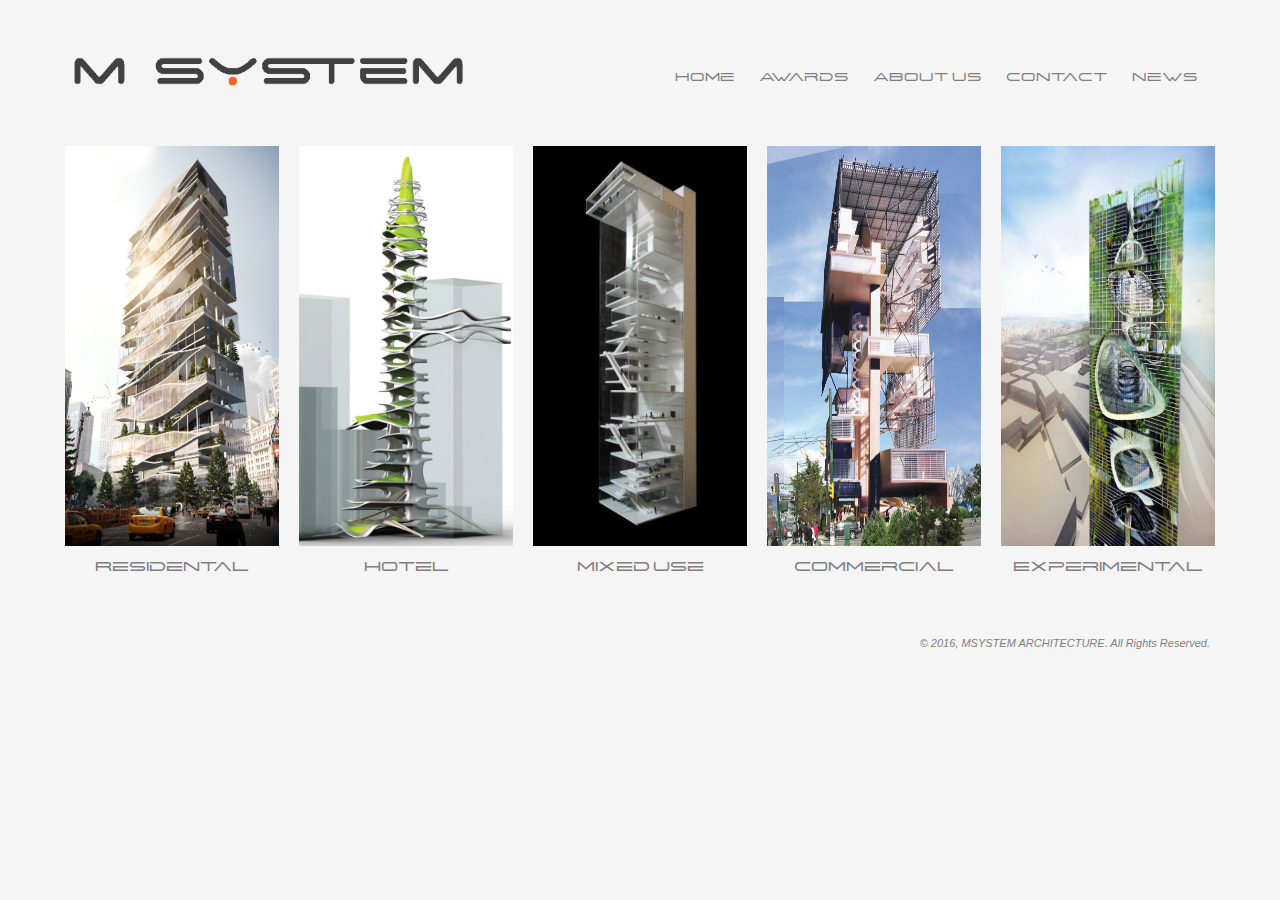
<file: index.html>
<!DOCTYPE html>
<html>
	<head>
		<title>mSystem demo 1</title>
		<meta name="viewport" content="width=device-width, initial-scale=1">
		<link rel="stylesheet" href="https://maxcdn.bootstrapcdn.com/bootstrap/3.3.7/css/bootstrap.min.css" integrity="sha384-BVYiiSIFeK1dGmJRAkycuHAHRg32OmUcww7on3RYdg4Va+PmSTsz/K68vbdEjh4u" crossorigin="anonymous">
		<link rel="stylesheet" type="text/css" href="./css/style.css">		
	</head>
	<body>
		<div class="container" style="padding-top:50px;">
			<div class="row" style="padding-bottom:40px;">
				<div class="col-sm-12">
					<img src="./images/logo.png" class="" style="float:left; width:400px; height:auto;">
					<ul class="topnav" id="myTopnav" style="float:right;">
						<li><a href="#home">Home</a></li>
						<li><a href="./awards.html">Awards</a></li>
						<li><a href="./about.html">About us</a></li>
						<li><a href="./contact.html">Contact</a></li>
						<li><a href="./news.html">News</a></li>
						<li class="icon">
							<a href="javascript:void(0);" onclick="myFunction()">&#9776;</a>
						</li>
					</ul>
				</div>
			</div>
			<div class="row">
				<a href="./projects.html">
				<div class="col-lg-15 col-md-4 col-sm-6 same_height">
					<img src="./images/1.jpg" class="img-responsive featured-img-height hover-bigger">
					<div class="text-projects-type text-center"> Residental </div>
				</div>
				</a>
				<div class="col-lg-15 col-md-4 col-sm-6 same_height">
					<img src="./images/2.jpg" class="img-responsive featured-img-height hover-bigger">
					<div class="text-projects-type text-center"> Hotel </div>
				</div>
				<div class="col-lg-15 col-md-4 col-sm-6 same_height">
					<img src="./images/3.jpg" class="img-responsive featured-img-height hover-bigger">
					<div class="text-projects-type text-center"> Mixed use </div>
				</div>
				<div class="col-lg-15 col-md-4 col-sm-6 same_height">
					<img src="./images/4.jpg" class="img-responsive featured-img-height hover-bigger">
					<div class="text-projects-type text-center"> Commercial </div>
				</div>
				<div class="col-lg-15 col-md-4 col-sm-6 same_height">
					<img src="./images/5.jpg" class="img-responsive featured-img-height hover-bigger">
					<div class="text-projects-type text-center"> Experimental </div>
				</div>
			</div>
			<div class="row footer">
				<div class="col-xs-12">
					<div>© 2016, MSYSTEM ARCHITECTURE. All Rights Reserved.</div>
				</div>
			</div>
		</div>
		<script src="./js/menu.js" type="text/javascript"></script>
	</body>
</html>
</file>
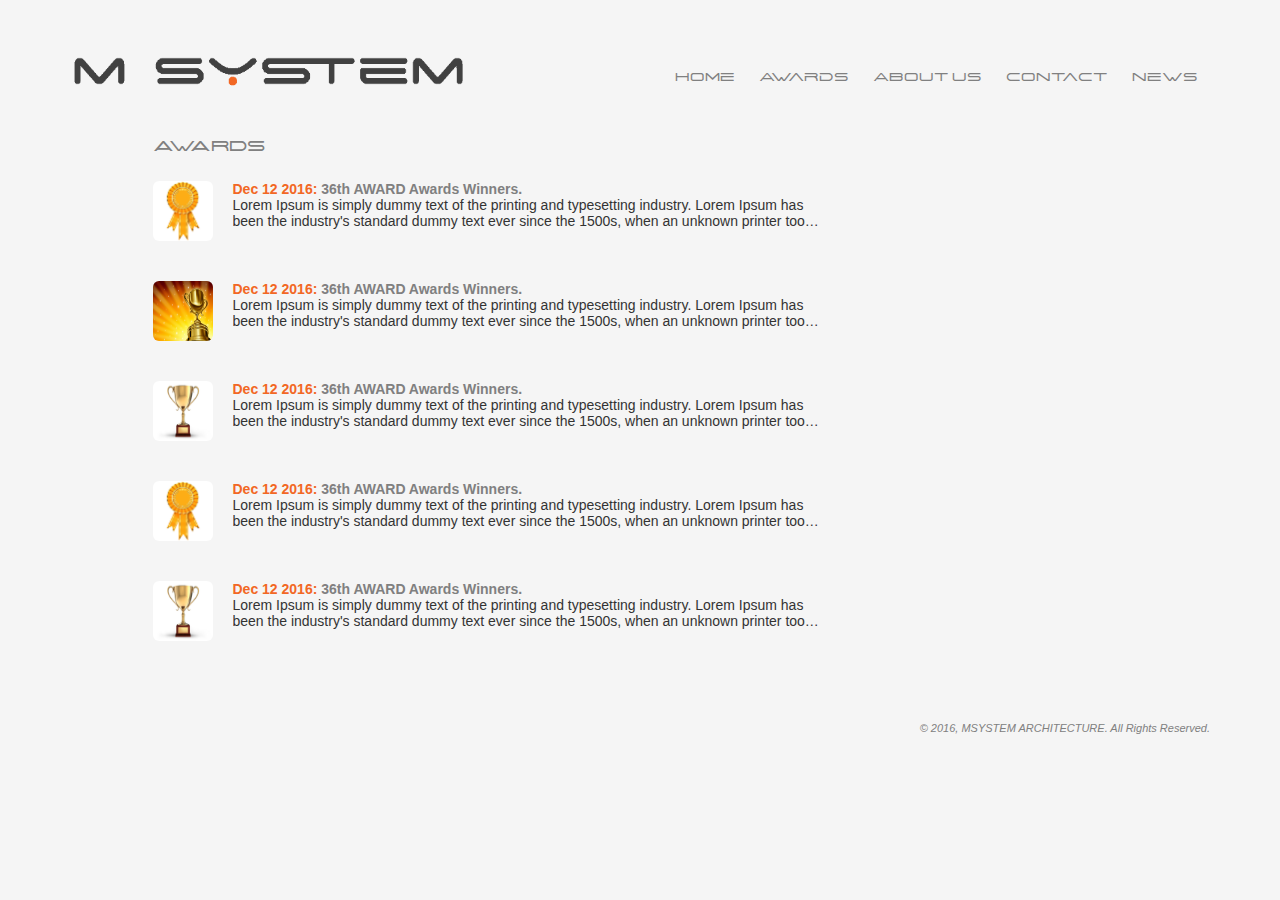
<file: awards.html>
<!DOCTYPE html>
<html>

<head>
    <title>mSystem demo 1</title>
    <meta name="viewport" content="width=device-width, initial-scale=1">
    <link rel="stylesheet" href="https://maxcdn.bootstrapcdn.com/bootstrap/3.3.7/css/bootstrap.min.css" integrity="sha384-BVYiiSIFeK1dGmJRAkycuHAHRg32OmUcww7on3RYdg4Va+PmSTsz/K68vbdEjh4u" crossorigin="anonymous">
    <link rel="stylesheet" type="text/css" href="./css/style.css">
</head>

<body>
    <div class="container" style="padding-top:50px;">
        <div class="row" style="padding-bottom:40px;">
            <div class="col-sm-12">
                <img src="./images/logo.png" class="" style="float:left; width:400px; height:auto;">
                <ul class="topnav" id="myTopnav" style="float:right;">
                    <li><a href="./index.html">Home</a></li>
                    <li><a href="./awards.html">Awards</a></li>
                    <li><a href="./about.html">About us</a></li>
                    <li><a href="./contact.html">Contact</a></li>
                    <li><a href="./news.html">News</a></li>
                    <li class="icon">
                        <a href="javascript:void(0);" onclick="myFunction()">&#9776;</a>
                    </li>
                </ul>
            </div>
        </div>
        <div class="row">
            <div class="col-sm-7 col-sm-offset-1">
                <div class="row news-big-title" style="padding-left:0px;">
                    AWARDS
                </div>
            </div>
        </div>
        <div class="row">
            <div class="col-sm-7 col-sm-offset-1 awards-container">
                <div class="row">
                    <img src="./images/a1.jpg" class="awards-thumbnail img-rounded">
                    <div class="post-excerpt-container">
                        <p class="post-title"> <span class="title-date"> Dec 12 2016: </span> 36th AWARD Awards Winners. </p>
                        <p class="post-excerpt"> Lorem Ipsum is simply dummy text of the printing and typesetting industry. Lorem Ipsum has been the industry's standard dummy text ever since the 1500s, when an unknown printer took a galley of type and scrambled it to make a type specimen book. It has survived not only five centuries, but also the leap into electronic typesetting </p>
                    </div>
                </div>
                <div class="row">
                    <img src="./images/a3.jpg" class="awards-thumbnail img-rounded">
                    <div class="post-excerpt-container">
                        <p class="post-title"> <span class="title-date"> Dec 12 2016: </span> 36th AWARD Awards Winners. </p>
                        <p class="post-excerpt"> Lorem Ipsum is simply dummy text of the printing and typesetting industry. Lorem Ipsum has been the industry's standard dummy text ever since the 1500s, when an unknown printer took a galley of type and scrambled it to make a type specimen book. It has survived not only five centuries, but also the leap into electronic typesetting </p>
                    </div>
                </div>
                <div class="row">
                    <img src="./images/a2.jpg" class="awards-thumbnail img-rounded">
                    <div class="post-excerpt-container">
                        <p class="post-title"> <span class="title-date"> Dec 12 2016: </span> 36th AWARD Awards Winners. </p>
                        <p class="post-excerpt"> Lorem Ipsum is simply dummy text of the printing and typesetting industry. Lorem Ipsum has been the industry's standard dummy text ever since the 1500s, when an unknown printer took a galley of type and scrambled it to make a type specimen book. It has survived not only five centuries, but also the leap into electronic typesetting </p>
                    </div>
                </div>
                <div class="row">
                    <img src="./images/a1.jpg" class="awards-thumbnail img-rounded">
                    <div class="post-excerpt-container">
                        <p class="post-title"> <span class="title-date"> Dec 12 2016: </span> 36th AWARD Awards Winners. </p>
                        <p class="post-excerpt"> Lorem Ipsum is simply dummy text of the printing and typesetting industry. Lorem Ipsum has been the industry's standard dummy text ever since the 1500s, when an unknown printer took a galley of type and scrambled it to make a type specimen book. It has survived not only five centuries, but also the leap into electronic typesetting </p>
                    </div>
                </div>
                <div class="row">
                    <img src="./images/a2.jpg" class="awards-thumbnail img-rounded">
                    <div class="post-excerpt-container">
                        <p class="post-title"> <span class="title-date"> Dec 12 2016: </span> 36th AWARD Awards Winners. </p>
                        <p class="post-excerpt"> Lorem Ipsum is simply dummy text of the printing and typesetting industry. Lorem Ipsum has been the industry's standard dummy text ever since the 1500s, when an unknown printer took a galley of type and scrambled it to make a type specimen book. It has survived not only five centuries, but also the leap into electronic typesetting </p>
                    </div>
                </div>
            </div>
        </div>
        <div class="row footer">
            <div class="col-xs-12">
                <div>© 2016, MSYSTEM ARCHITECTURE. All Rights Reserved.</div>
            </div>
        </div>
    </div>
    <script src="./js/menu.js" type="text/javascript"></script>
</body>

</html>
</file>
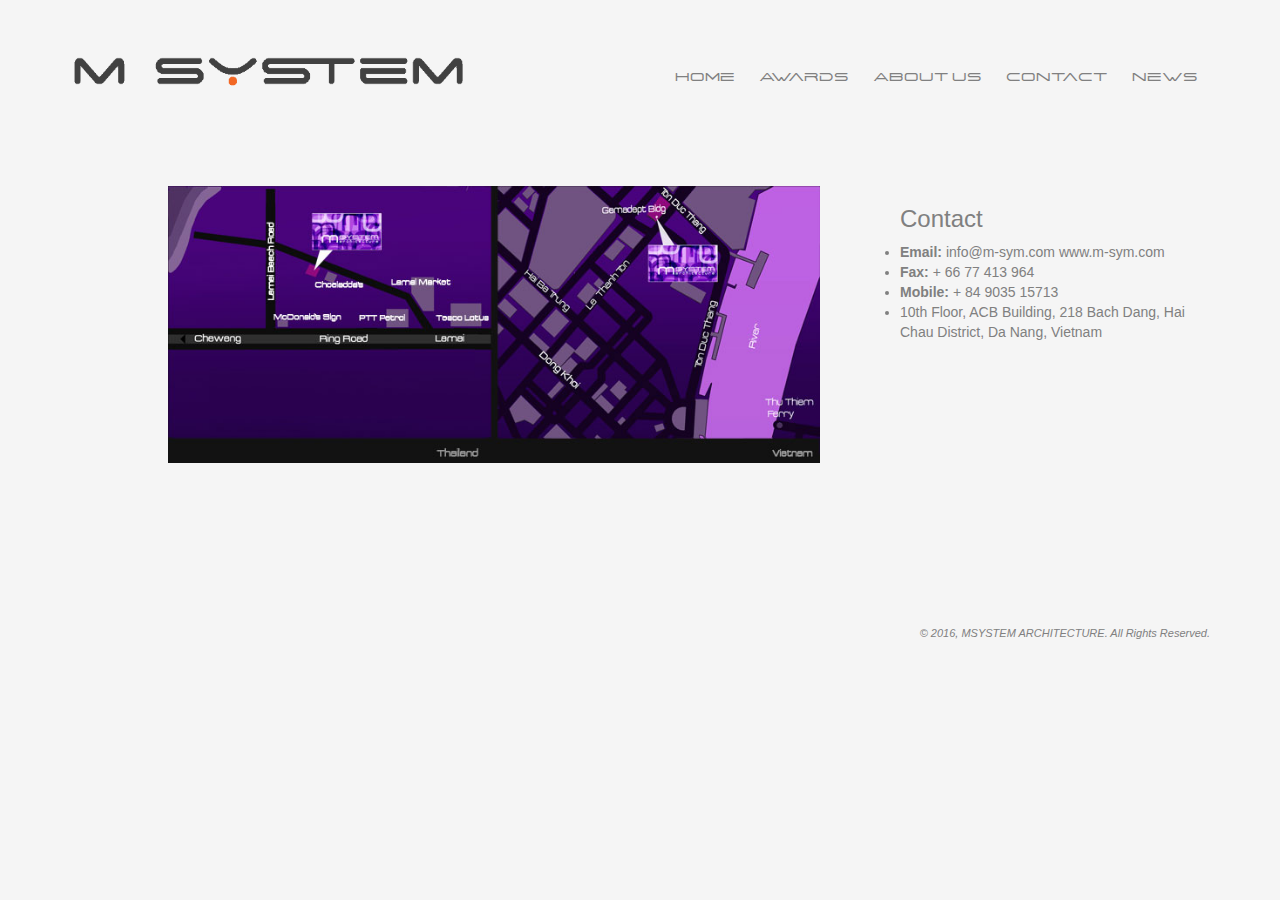
<file: contact.html>
<!DOCTYPE html>
<html>

<head>
    <title>mSystem demo 1</title>
    <meta name="viewport" content="width=device-width, initial-scale=1">
    <link rel="stylesheet" href="https://maxcdn.bootstrapcdn.com/bootstrap/3.3.7/css/bootstrap.min.css" integrity="sha384-BVYiiSIFeK1dGmJRAkycuHAHRg32OmUcww7on3RYdg4Va+PmSTsz/K68vbdEjh4u" crossorigin="anonymous">
    <link rel="stylesheet" type="text/css" href="./css/style.css">
</head>

<body>
    <div class="container" style="padding-top:50px;">
        <div class="row" style="padding-bottom:40px;">
            <div class="col-sm-12">
                <img src="./images/logo.png" class="" style="float:left; width:400px; height:auto;">
                <ul class="topnav" id="myTopnav" style="float:right;">
                    <li><a href="./index.html">Home</a></li>
                    <li><a href="./awards.html">Awards</a></li>
                    <li><a href="./about.html">About us</a></li>
                    <li><a href="./contact.html">Contact</a></li>
                    <li><a href="./news.html">News</a></li>
                    <li class="icon">
                        <a href="javascript:void(0);" onclick="myFunction()">&#9776;</a>
                    </li>
                </ul>
            </div>
        </div>
        <div class="row" style="height:450px; padding-top:50px; overflow:hidden">
            <div class="col-sm-7 col-sm-offset-1">
                <img src="./images/map.jpg" class="map">
            </div>
            <div class="col-sm-4" style="color:grey; padding-left:25px;">
                <ul>
                    <h3> Contact </h3>
                    <li><strong> Email: </strong> info@m-sym.com www.m-sym.com</li>
                    <li><strong>Fax: </strong> + 66 77 413 964</li>
                    <li><strong>Mobile: </strong> + 84 9035 15713</li>
                    <li>10th Floor, ACB Building, 218 Bach Dang, Hai Chau District, Da Nang, Vietnam</li>
                </ul>
            </div>
        </div>
        <div class="row footer">
            <div class="col-xs-12">
                <div>© 2016, MSYSTEM ARCHITECTURE. All Rights Reserved.</div>
            </div>
        </div>
    </div>
    <script src="./js/menu.js" type="text/javascript"></script>
</body>

</html>
</file>
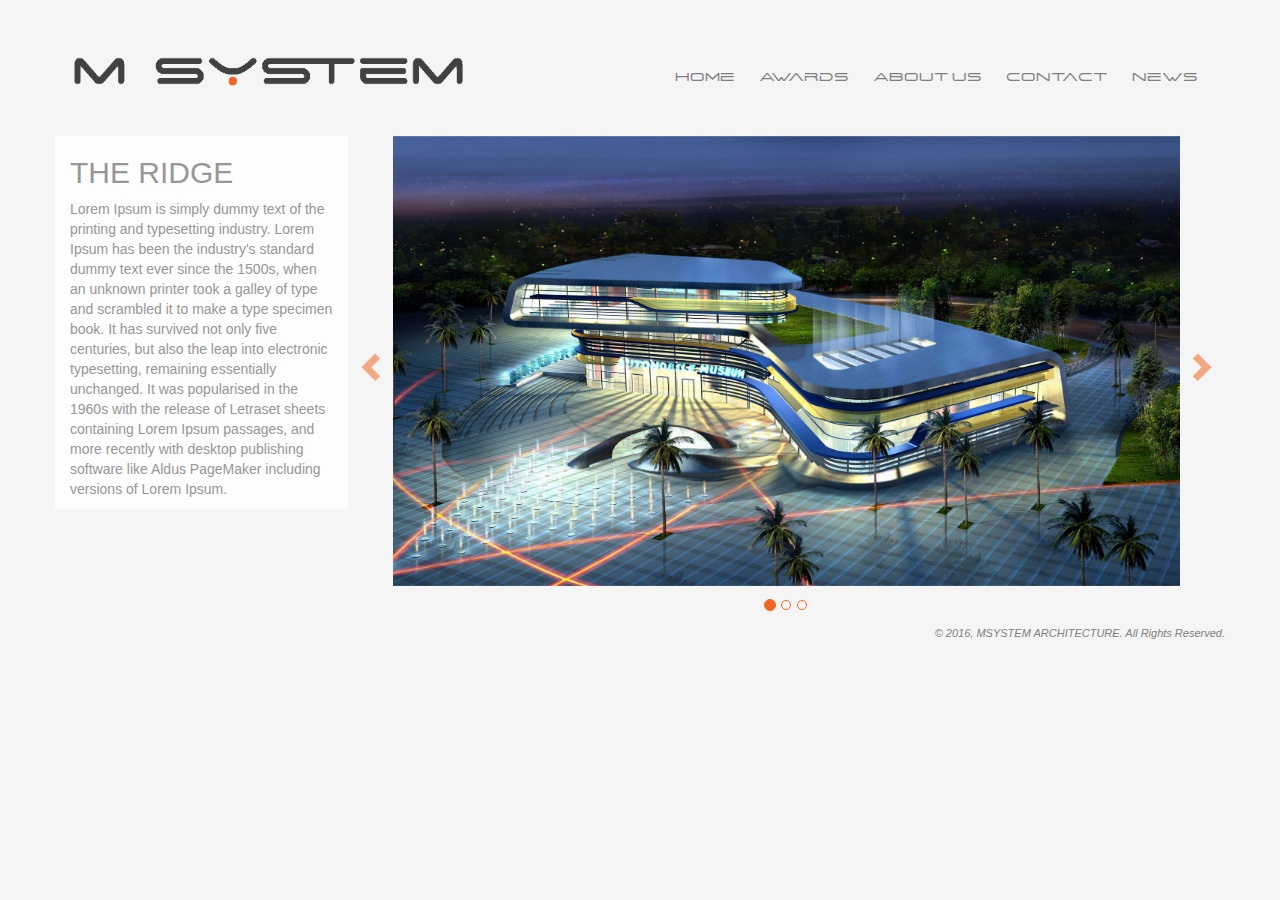
<file: detail.html>
<!DOCTYPE html>
<html>

<head>
    <title>mSystem demo 1</title>
    <meta name="viewport" content="width=device-width, initial-scale=1">
    <link rel="stylesheet" href="https://maxcdn.bootstrapcdn.com/bootstrap/3.3.7/css/bootstrap.min.css" integrity="sha384-BVYiiSIFeK1dGmJRAkycuHAHRg32OmUcww7on3RYdg4Va+PmSTsz/K68vbdEjh4u" crossorigin="anonymous">
    <link rel="stylesheet" type="text/css" href="./css/style.css">
</head>

<body>
    <div class="container" style="padding-top:50px;">
        <div class="row" style="padding-bottom:40px;">
            <div class="col-sm-12">
                <img src="./images/logo.png" class="" style="float:left; width:400px; height:auto;">
                <ul class="topnav" id="myTopnav" style="float:right;">
                    <li><a href="./index.html">Home</a></li>
                    <li><a href="#awards">Awards</a></li>
                    <li><a href="#about">About us</a></li>
                    <li><a href="#contact">Contact</a></li>
                    <li><a href="#news">News</a></li>
                    <li class="icon">
                        <a href="javascript:void(0);" onclick="myFunction()">&#9776;</a>
                    </li>
                </ul>
            </div>
        </div>
        <div class="row">
            <div class="col-sm-3 detail-description">
                <h2>THE RIDGE</h2>
                <p>Lorem Ipsum is simply dummy text of the printing and typesetting industry. Lorem Ipsum has been the industry's standard dummy text ever since the 1500s, when an unknown printer took a galley of type and scrambled it to make a type specimen book. It has survived not only five centuries, but also the leap into electronic typesetting, remaining essentially unchanged. It was popularised in the 1960s with the release of Letraset sheets containing Lorem Ipsum passages, and more recently with desktop publishing software like Aldus PageMaker including versions of Lorem Ipsum.</p>
            </div>
            <div class="col-sm-9">
                <div id="carousel-detail" class="carousel slide" data-ride="carousel">
                    <!-- Indicators -->
                    <ol class="carousel-indicators">
                        <li data-target="#carousel-detail" data-slide-to="0" class="active"></li>
                        <li data-target="#carousel-detail" data-slide-to="1"></li>
                        <li data-target="#carousel-detail" data-slide-to="2"></li>
                        <!-- <li data-target="#myCarousel" data-slide-to="2"></li>
                        <li data-target="#myCarousel" data-slide-to="3"></li> -->
                    </ol>
                    <!-- Wrapper for slides -->
                    <div class="carousel-inner" role="listbox">
                        <div class="item active">
                            <div class="row">
                                <img src="./images/b1.jpg" class="carousel-detail-thumbnail">
                            </div>
                        </div>
                        <div class="item">
                            <div class="row">
                                <img src="./images/b2.jpg" class="carousel-detail-thumbnail">
                            </div>
                        </div>
                        <div class="item">
                            <div class="row">
                                <img src="./images/b3.jpg" class="carousel-detail-thumbnail">
                            </div>
                        </div>
                    </div>
                    <a style="left:5px;" class="left carousel-control" href="#carousel-detail" role="button" data-slide="prev"><span class="glyphicon glyphicon-chevron-left"></span></a>
                    <a style="right:5px;" class="right carousel-control" href="#carousel-detail" role="button" data-slide="next"><span class="glyphicon glyphicon-chevron-right"></span></a>
                </div>
            </div>
            <div class="row footer">
                <div class="col-xs-12">
                    <div>© 2016, MSYSTEM ARCHITECTURE. All Rights Reserved.</div>
                </div>
            </div>
        </div>
        <script src="./js/menu.js" type="text/javascript"></script>
        <script src="https://code.jquery.com/jquery-3.1.1.slim.min.js" integrity="sha256-/SIrNqv8h6QGKDuNoLGA4iret+kyesCkHGzVUUV0shc=" crossorigin="anonymous"></script>
        <script src="https://maxcdn.bootstrapcdn.com/bootstrap/3.3.7/js/bootstrap.min.js"></script>
</body>

</html>
</file>
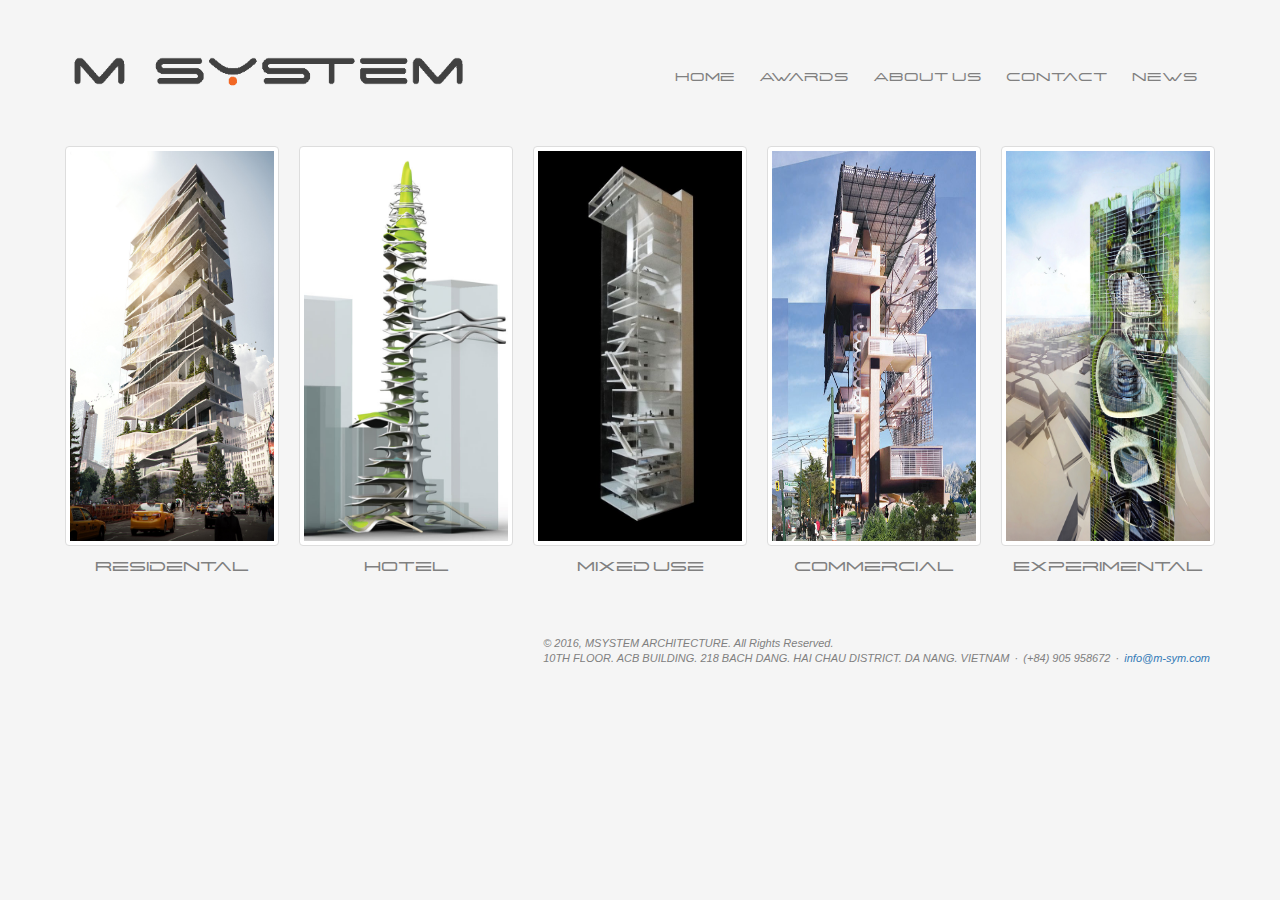
<file: index1.html>
<!DOCTYPE html>
<html>
	<head>
		<title>mSystem demo 1</title>
		<meta name="viewport" content="width=device-width, initial-scale=1">
		<link rel="stylesheet" href="https://maxcdn.bootstrapcdn.com/bootstrap/3.3.7/css/bootstrap.min.css" integrity="sha384-BVYiiSIFeK1dGmJRAkycuHAHRg32OmUcww7on3RYdg4Va+PmSTsz/K68vbdEjh4u" crossorigin="anonymous">
		<link rel="stylesheet" type="text/css" href="./css/style.css">		
	</head>
	<body>
		<div class="container" style="padding-top:50px;">
			<div class="row" style="padding-bottom:40px;">
				<div class="col-sm-12">
					<img src="./images/logo.png" class="" style="float:left; width:400px; height:auto;">
					<ul class="topnav" id="myTopnav" style="float:right;">
						<li><a href="#home">Home</a></li>
						<li><a href="#awards">Awards</a></li>
						<li><a href="#about">About us</a></li>
						<li><a href="#contact">Contact</a></li>
						<li><a href="#news">News</a></li>
						<li class="icon">
							<a href="javascript:void(0);" onclick="myFunction()">&#9776;</a>
						</li>
					</ul>
				</div>
			</div>
			<div class="row">
				<div class="col-lg-15 col-md-4 col-sm-6 same_height">
					<img src="./images/1.jpg" class="img-responsive img-thumbnail featured-img-height hover-bigger">
					<div class="text-projects-type text-center"> Residental </div>
				</div>
				<div class="col-lg-15 col-md-4 col-sm-6 same_height">
					<img src="./images/2.jpg" class="img-responsive img-thumbnail featured-img-height hover-bigger">
					<div class="text-projects-type text-center"> Hotel </div>
				</div>
				<div class="col-lg-15 col-md-4 col-sm-6 same_height">
					<img src="./images/3.jpg" class="img-responsive img-thumbnail featured-img-height hover-bigger">
					<div class="text-projects-type text-center"> Mixed use </div>
				</div>
				<div class="col-lg-15 col-md-4 col-sm-6 same_height">
					<img src="./images/4.jpg" class="img-responsive img-thumbnail featured-img-height hover-bigger">
					<div class="text-projects-type text-center"> Commercial </div>
				</div>
				<div class="col-lg-15 col-md-4 col-sm-6 same_height">
					<img src="./images/5.jpg" class="img-responsive img-thumbnail featured-img-height hover-bigger">
					<div class="text-projects-type text-center"> Experimental </div>
				</div>
			</div>
			<div class="row footer">
				<div class="col-xs-12">
					<div>© 2016, MSYSTEM ARCHITECTURE. All Rights Reserved.</div>
					<div>
						<span>10TH FLOOR. ACB BUILDING. 218 BACH DANG.
						HAI CHAU DISTRICT. DA NANG. VIETNAM </span>
						<span class="padding">·</span> (+84)&nbsp;905 958672 <span class="padding">·</span> <a href="mailto:info@m-sym.com" title="Write Email">info@m-sym.com</a>
					</div>
				</div>
			</div>
		</div>
		<script src="./js/menu.js" type="text/javascript"></script>
	</body>
</html>
</file>
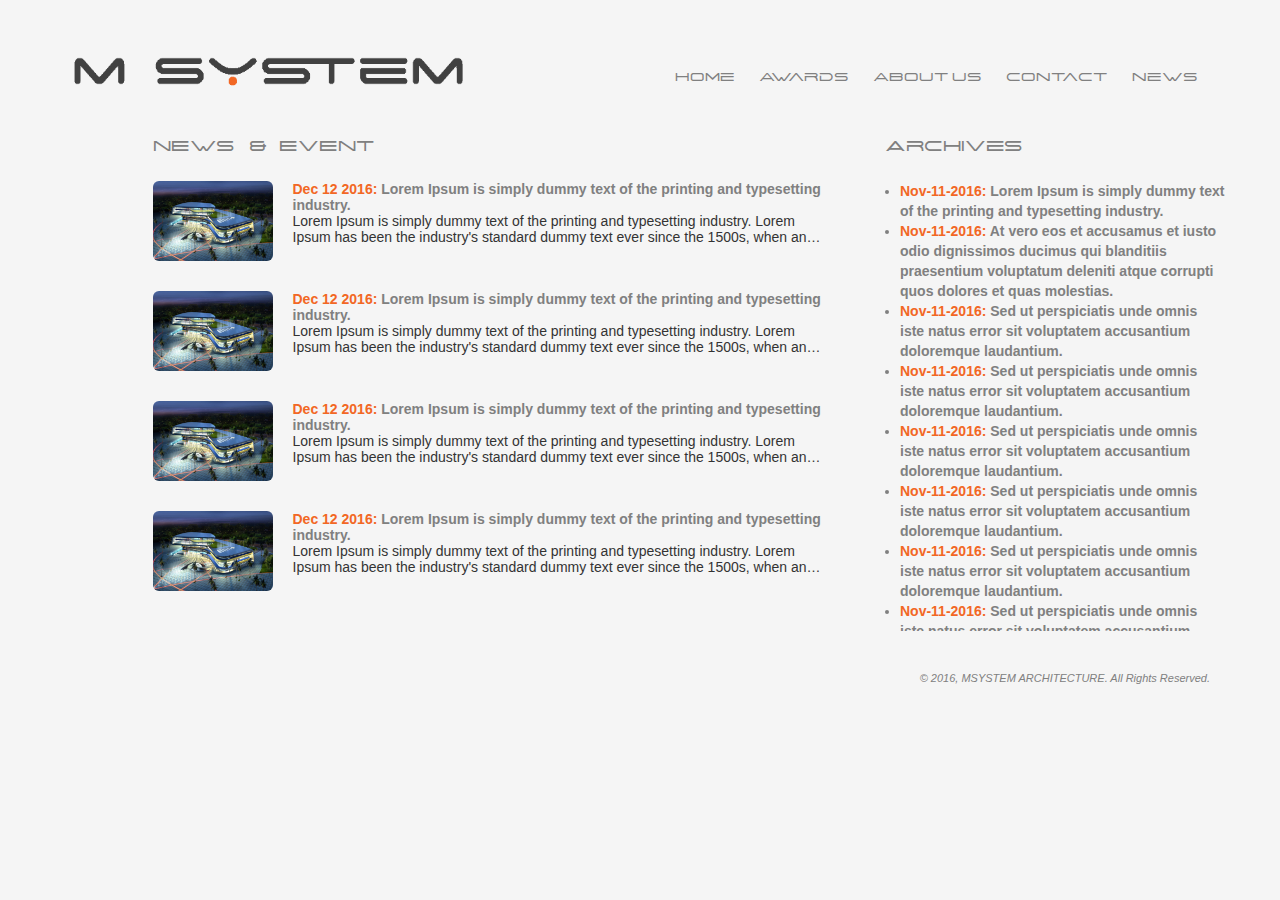
<file: news.html>
<!DOCTYPE html>
<html>

<head>
    <title>mSystem demo 1</title>
    <meta name="viewport" content="width=device-width, initial-scale=1">
    <link rel="stylesheet" href="https://maxcdn.bootstrapcdn.com/bootstrap/3.3.7/css/bootstrap.min.css" integrity="sha384-BVYiiSIFeK1dGmJRAkycuHAHRg32OmUcww7on3RYdg4Va+PmSTsz/K68vbdEjh4u" crossorigin="anonymous">
    <link rel="stylesheet" type="text/css" href="./css/style.css">
</head>

<body>
    <div class="container" style="padding-top:50px;">
        <div class="row" style="padding-bottom:40px;">
            <div class="col-sm-12">
                <img src="./images/logo.png" class="" style="float:left; width:400px; height:auto;">
                <ul class="topnav" id="myTopnav" style="float:right;">
                    <li><a href="./index.html">Home</a></li>
                    <li><a href="./awards.html">Awards</a></li>
                    <li><a href="./about.html">About us</a></li>
                    <li><a href="./contact.html">Contact</a></li>
                    <li><a href="./news.html">News</a></li>
                    <li class="icon">
                        <a href="javascript:void(0);" onclick="myFunction()">&#9776;</a>
                    </li>
                </ul>
            </div>
        </div>
        <div class="row" style="min-height:450px;">
            <div class="col-sm-7 col-sm-offset-1">
                <div class="row news-big-title" style="padding-left:0px;">
                    NEWS &nbsp;&nbsp;&nbsp;&nbsp;&&nbsp;&nbsp;&nbsp;&nbsp;EVENT
                </div>
                <div class="row">
                    <img src="./images/b1.jpg" class="news-thumbnail img-rounded">
                    <div class="post-excerpt-container">
                        <a href="./news_detail.html">
                            <p class="post-title"> <span class="title-date"> Dec 12 2016: </span> Lorem Ipsum is simply dummy text of the printing and typesetting industry. </p>
                        </a>
                        <p class="post-excerpt"> Lorem Ipsum is simply dummy text of the printing and typesetting industry. Lorem Ipsum has been the industry's standard dummy text ever since the 1500s, when an unknown printer took a galley of type and scrambled it to make a type specimen book. It has survived not only five centuries, but also the leap into electronic typesetting </p>
                    </div>
                </div>
                <div class="row">
                    <img src="./images/b1.jpg" class="news-thumbnail img-rounded">
                    <div class="post-excerpt-container">
                        <a href="#">
                            <p class="post-title"> <span class="title-date"> Dec 12 2016: </span> Lorem Ipsum is simply dummy text of the printing and typesetting industry. </p>
                        </a>
                        <p class="post-excerpt"> Lorem Ipsum is simply dummy text of the printing and typesetting industry. Lorem Ipsum has been the industry's standard dummy text ever since the 1500s, when an unknown printer took a galley of type and scrambled it to make a type specimen book. It has survived not only five centuries, but also the leap into electronic typesetting </p>
                    </div>
                </div>
                <div class="row">
                    <img src="./images/b1.jpg" class="news-thumbnail img-rounded">
                    <div class="post-excerpt-container">
                        <a href="#">
                            <p class="post-title"> <span class="title-date"> Dec 12 2016: </span> Lorem Ipsum is simply dummy text of the printing and typesetting industry. </p>
                        </a>
                        <p class="post-excerpt"> Lorem Ipsum is simply dummy text of the printing and typesetting industry. Lorem Ipsum has been the industry's standard dummy text ever since the 1500s, when an unknown printer took a galley of type and scrambled it to make a type specimen book. It has survived not only five centuries, but also the leap into electronic typesetting </p>
                    </div>
                </div>
                <div class="row">
                    <img src="./images/b1.jpg" class="news-thumbnail img-rounded">
                    <div class="post-excerpt-container">
                        <a href="#">
                            <p class="post-title"> <span class="title-date"> Dec 12 2016: </span> Lorem Ipsum is simply dummy text of the printing and typesetting industry. </p>
                        </a>
                        <p class="post-excerpt"> Lorem Ipsum is simply dummy text of the printing and typesetting industry. Lorem Ipsum has been the industry's standard dummy text ever since the 1500s, when an unknown printer took a galley of type and scrambled it to make a type specimen book. It has survived not only five centuries, but also the leap into electronic typesetting </p>
                    </div>
                </div>
            </div>
            <div class="col-sm-4">
                <div class="row news-big-title">
                    Archives
                </div>
                <div class="row archive-zone">
                    <ul>
                        <li class="archive-title">
                            <span class="title-date">Nov-11-2016: </span> Lorem Ipsum is simply dummy text of the printing and typesetting industry.
                        </li>
                        <li class="archive-title">
                            <span class="title-date"> Nov-11-2016: </span> At vero eos et accusamus et iusto odio dignissimos ducimus qui blanditiis praesentium voluptatum deleniti atque corrupti quos dolores et quas molestias.
                        </li>
                        <li class="archive-title">
                            <span class="title-date"> Nov-11-2016: </span> Sed ut perspiciatis unde omnis iste natus error sit voluptatem accusantium doloremque laudantium.
                        </li>
                        <li class="archive-title">
                            <span class="title-date"> Nov-11-2016: </span> Sed ut perspiciatis unde omnis iste natus error sit voluptatem accusantium doloremque laudantium.
                        </li>
                        <li class="archive-title">
                            <span class="title-date"> Nov-11-2016: </span> Sed ut perspiciatis unde omnis iste natus error sit voluptatem accusantium doloremque laudantium.
                        </li>
                        <li class="archive-title">
                            <span class="title-date"> Nov-11-2016: </span> Sed ut perspiciatis unde omnis iste natus error sit voluptatem accusantium doloremque laudantium.
                        </li>
                        <li class="archive-title">
                            <span class="title-date"> Nov-11-2016: </span> Sed ut perspiciatis unde omnis iste natus error sit voluptatem accusantium doloremque laudantium.
                        </li>
                        <li class="archive-title">
                            <span class="title-date"> Nov-11-2016: </span> Sed ut perspiciatis unde omnis iste natus error sit voluptatem accusantium doloremque laudantium.
                        </li>
                        <li class="archive-title">
                            <span class="title-date"> Nov-11-2016: </span> Sed ut perspiciatis unde omnis iste natus error sit voluptatem accusantium doloremque laudantium.
                        </li>
                    </ul>
                </div>
            </div>
        </div>
        <div class="row footer">
            <div class="col-xs-12">
                <div>© 2016, MSYSTEM ARCHITECTURE. All Rights Reserved.</div>
            </div>
        </div>
    </div>
    <script src="./js/menu.js" type="text/javascript"></script>
</body>

</html>
</file>
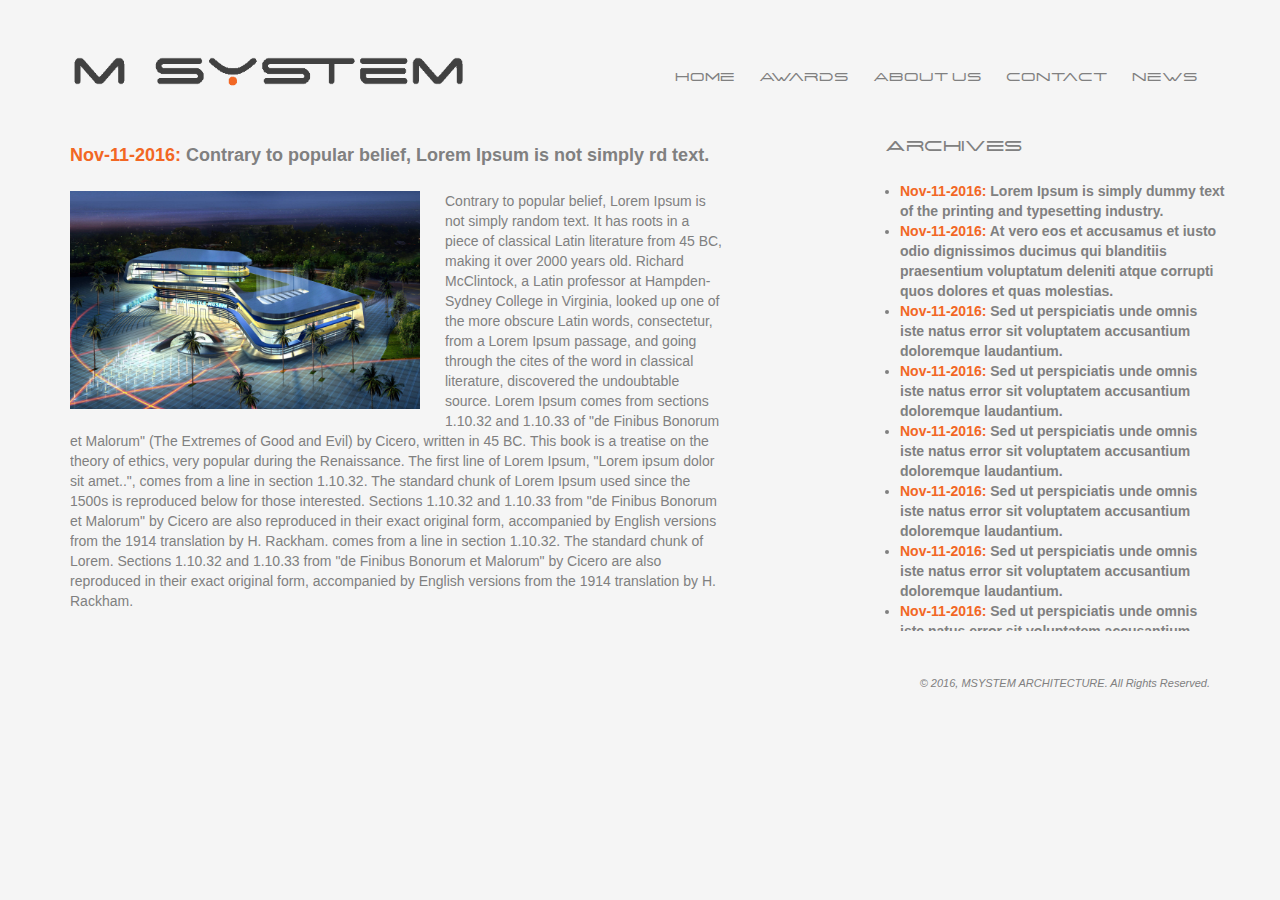
<file: news_detail.html>
<!DOCTYPE html>
<html>

<head>
    <title>mSystem demo 1</title>
    <meta name="viewport" content="width=device-width, initial-scale=1">
    <link rel="stylesheet" href="https://maxcdn.bootstrapcdn.com/bootstrap/3.3.7/css/bootstrap.min.css" integrity="sha384-BVYiiSIFeK1dGmJRAkycuHAHRg32OmUcww7on3RYdg4Va+PmSTsz/K68vbdEjh4u" crossorigin="anonymous">
    <link rel="stylesheet" type="text/css" href="./css/style.css">
</head>

<body>
    <div class="container" style="padding-top:50px;">
        <div class="row" style="padding-bottom:40px;">
            <div class="col-sm-12">
                <img src="./images/logo.png" class="" style="float:left; width:400px; height:auto;">
                <ul class="topnav" id="myTopnav" style="float:right;">
                    <li><a href="./index.html">Home</a></li>
                    <li><a href="./awards.html">Awards</a></li>
                    <li><a href="./about.html">About us</a></li>
                    <li><a href="./contact.html">Contact</a></li>
                    <li><a href="./news.html">News</a></li>
                    <li class="icon">
                        <a href="javascript:void(0);" onclick="myFunction()">&#9776;</a>
                    </li>
                </ul>
            </div>
        </div>
        <div class="row" style="min-height:450px;">
            <div class="col-sm-7">
                <div class="news-content-zone">
                    <h4 class="post-header"> <span class="title-date">Nov-11-2016: </span>  Contrary to popular belief, Lorem Ipsum is not simply rd text. </h4>                    
                    <img class="img-post-detail" src="./images/b1.jpg">
                    <p class="p-content"> Contrary to popular belief, Lorem Ipsum is not simply random text. It has roots in a piece of classical Latin literature from 45 BC, making it over 2000 years old. Richard McClintock, a Latin professor at Hampden-Sydney College in Virginia, looked up one of the more obscure Latin words, consectetur, from a Lorem Ipsum passage, and going through the cites of the word in classical literature, discovered the undoubtable source. Lorem Ipsum comes from sections 1.10.32 and 1.10.33 of "de Finibus Bonorum et Malorum" (The Extremes of Good and Evil) by Cicero, written in 45 BC. This book is a treatise on the theory of ethics, very popular during the Renaissance. The first line of Lorem Ipsum, "Lorem ipsum dolor sit amet..", comes from a line in section 1.10.32. The standard chunk of Lorem Ipsum used since the 1500s is reproduced below for those interested. Sections 1.10.32 and 1.10.33 from "de Finibus Bonorum et Malorum" by Cicero are also reproduced in their exact original form, accompanied by English versions from the 1914 translation by H. Rackham. comes from a line in section 1.10.32. The standard chunk of Lorem. Sections 1.10.32 and 1.10.33 from "de Finibus Bonorum et Malorum" by Cicero are also reproduced in their exact original form, accompanied by English versions from the 1914 translation by H. Rackham.</p>
                </div>
            </div>
            <div class="col-sm-4 col-sm-offset-1">
                <div class="row news-big-title">
                    Archives
                </div>
                <div class="row archive-zone">
                    <ul>
                        <li class="archive-title">
                            <span class="title-date">Nov-11-2016: </span> Lorem Ipsum is simply dummy text of the printing and typesetting industry.
                        </li>
                        <li class="archive-title">
                            <span class="title-date"> Nov-11-2016: </span> At vero eos et accusamus et iusto odio dignissimos ducimus qui blanditiis praesentium voluptatum deleniti atque corrupti quos dolores et quas molestias.
                        </li>
                        <li class="archive-title">
                            <span class="title-date"> Nov-11-2016: </span> Sed ut perspiciatis unde omnis iste natus error sit voluptatem accusantium doloremque laudantium.
                        </li>
                        <li class="archive-title">
                            <span class="title-date"> Nov-11-2016: </span> Sed ut perspiciatis unde omnis iste natus error sit voluptatem accusantium doloremque laudantium.
                        </li>
                        <li class="archive-title">
                            <span class="title-date"> Nov-11-2016: </span> Sed ut perspiciatis unde omnis iste natus error sit voluptatem accusantium doloremque laudantium.
                        </li>
                        <li class="archive-title">
                            <span class="title-date"> Nov-11-2016: </span> Sed ut perspiciatis unde omnis iste natus error sit voluptatem accusantium doloremque laudantium.
                        </li>
                        <li class="archive-title">
                            <span class="title-date"> Nov-11-2016: </span> Sed ut perspiciatis unde omnis iste natus error sit voluptatem accusantium doloremque laudantium.
                        </li>
                        <li class="archive-title">
                            <span class="title-date"> Nov-11-2016: </span> Sed ut perspiciatis unde omnis iste natus error sit voluptatem accusantium doloremque laudantium.
                        </li>
                        <li class="archive-title">
                            <span class="title-date"> Nov-11-2016: </span> Sed ut perspiciatis unde omnis iste natus error sit voluptatem accusantium doloremque laudantium.
                        </li>
                    </ul>
                </div>
            </div>
        </div>
        <div class="row footer">
            <div class="col-xs-12">
                <div>© 2016, MSYSTEM ARCHITECTURE. All Rights Reserved.</div>
            </div>
        </div>
    </div>
    <script src="./js/menu.js" type="text/javascript"></script>
</body>

</html>
</file>
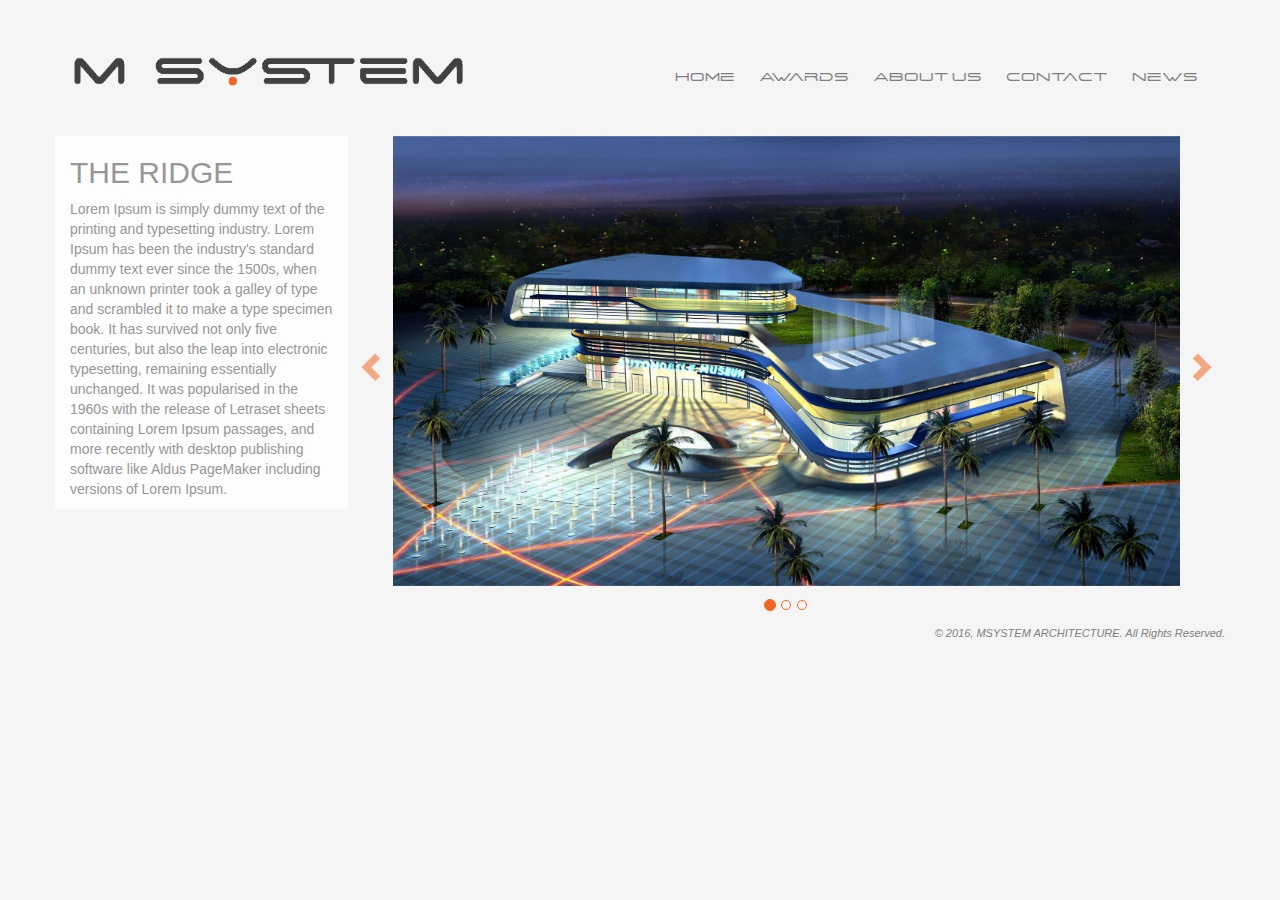
<file: project_detail.html>
<!DOCTYPE html>
<html>

<head>
    <title>mSystem demo 1</title>
    <meta name="viewport" content="width=device-width, initial-scale=1">
    <link rel="stylesheet" href="https://maxcdn.bootstrapcdn.com/bootstrap/3.3.7/css/bootstrap.min.css" integrity="sha384-BVYiiSIFeK1dGmJRAkycuHAHRg32OmUcww7on3RYdg4Va+PmSTsz/K68vbdEjh4u" crossorigin="anonymous">
    <link rel="stylesheet" type="text/css" href="./css/style.css">
</head>

<body>
    <div class="container" style="padding-top:50px;">
        <div class="row" style="padding-bottom:40px;">
            <div class="col-sm-12">
                <img src="./images/logo.png" class="" style="float:left; width:400px; height:auto;">
                <ul class="topnav" id="myTopnav" style="float:right;">
                    <li><a href="./index.html">Home</a></li>
                    <li><a href="./awards.html">Awards</a></li>
                    <li><a href="./about.html">About us</a></li>
                    <li><a href="./contact.html">Contact</a></li>
                    <li><a href="./news.html">News</a></li>
                    <li class="icon">
                        <a href="javascript:void(0);" onclick="myFunction()">&#9776;</a>
                    </li>
                </ul>
            </div>
        </div>
        <div class="row">
            <div class="col-sm-3 detail-description">
                <h2>THE RIDGE</h2>
                <p>Lorem Ipsum is simply dummy text of the printing and typesetting industry. Lorem Ipsum has been the industry's standard dummy text ever since the 1500s, when an unknown printer took a galley of type and scrambled it to make a type specimen book. It has survived not only five centuries, but also the leap into electronic typesetting, remaining essentially unchanged. It was popularised in the 1960s with the release of Letraset sheets containing Lorem Ipsum passages, and more recently with desktop publishing software like Aldus PageMaker including versions of Lorem Ipsum.</p>
            </div>
            <div class="col-sm-9">
                <div id="carousel-detail" class="carousel slide" data-ride="carousel">
                    <!-- Indicators -->
                    <ol class="carousel-indicators">
                        <li data-target="#carousel-detail" data-slide-to="0" class="active"></li>
                        <li data-target="#carousel-detail" data-slide-to="1"></li>
                        <li data-target="#carousel-detail" data-slide-to="2"></li>
                        <!-- <li data-target="#myCarousel" data-slide-to="2"></li>
                        <li data-target="#myCarousel" data-slide-to="3"></li> -->
                    </ol>
                    <!-- Wrapper for slides -->
                    <div class="carousel-inner" role="listbox">
                        <div class="item active">
                            <div class="row">
                                <img src="./images/b1.jpg" class="carousel-detail-thumbnail">
                            </div>
                        </div>
                        <div class="item">
                            <div class="row">
                                <img src="./images/b2.jpg" class="carousel-detail-thumbnail">
                            </div>
                        </div>
                        <div class="item">
                            <div class="row">
                                <img src="./images/b3.jpg" class="carousel-detail-thumbnail">
                            </div>
                        </div>
                    </div>
                    <a style="left:5px;" class="left carousel-control" href="#carousel-detail" role="button" data-slide="prev"><span class="glyphicon glyphicon-chevron-left"></span></a>
                    <a style="right:5px;" class="right carousel-control" href="#carousel-detail" role="button" data-slide="next"><span class="glyphicon glyphicon-chevron-right"></span></a>
                </div>
            </div>
            <div class="row footer">
                <div class="col-xs-12">
                    <div>© 2016, MSYSTEM ARCHITECTURE. All Rights Reserved.</div>
                </div>
            </div>
        </div>
        <script src="./js/menu.js" type="text/javascript"></script>
        <script src="https://code.jquery.com/jquery-3.1.1.slim.min.js" integrity="sha256-/SIrNqv8h6QGKDuNoLGA4iret+kyesCkHGzVUUV0shc=" crossorigin="anonymous"></script>
        <script src="https://maxcdn.bootstrapcdn.com/bootstrap/3.3.7/js/bootstrap.min.js"></script>
</body>

</html>
</file>
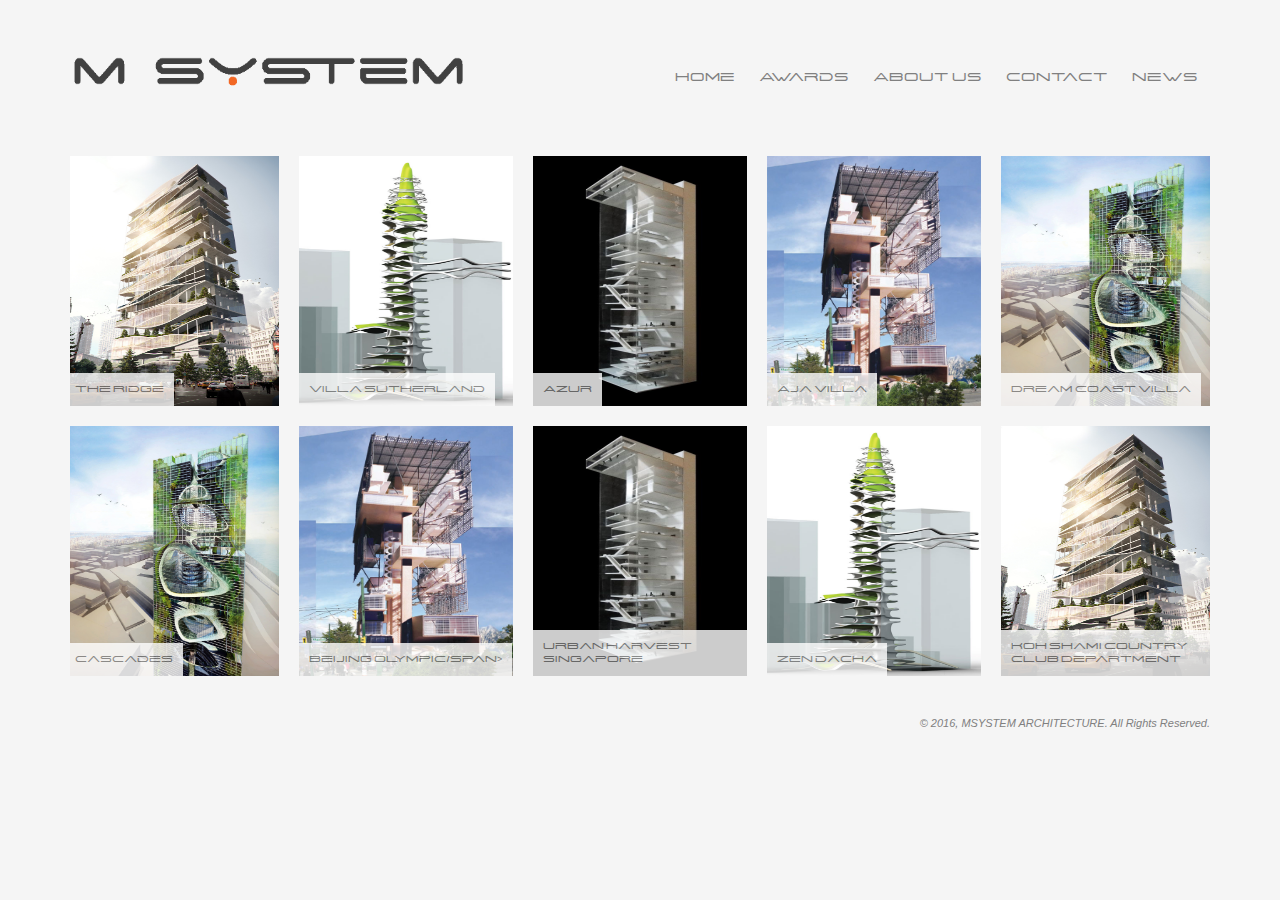
<file: projects.html>
<!DOCTYPE html>
<html>

<head>
    <title>mSystem demo 1</title>
    <meta name="viewport" content="width=device-width, initial-scale=1">
    <link rel="stylesheet" href="https://maxcdn.bootstrapcdn.com/bootstrap/3.3.7/css/bootstrap.min.css" integrity="sha384-BVYiiSIFeK1dGmJRAkycuHAHRg32OmUcww7on3RYdg4Va+PmSTsz/K68vbdEjh4u" crossorigin="anonymous">
    <link rel="stylesheet" type="text/css" href="./css/style.css">
</head>

<body>
    <div class="container" style="padding-top:50px;">
        <div class="row" style="padding-bottom:40px;">
            <div class="col-sm-12">
                <img src="./images/logo.png" class="" style="float:left; width:400px; height:auto;">
                <ul class="topnav" id="myTopnav" style="float:right;">
                    <li><a href="./index.html">Home</a></li>
                    <li><a href="./awards.html">Awards</a></li>
                    <li><a href="./about.html">About us</a></li>
                    <li><a href="./contact.html">Contact</a></li>
                    <li><a href="./news.html">News</a></li>
                    <li class="icon">
                        <a href="javascript:void(0);" onclick="myFunction()">&#9776;</a>
                    </li>
                </ul>
            </div>
        </div>
        <div class="row">
            <div class="col-xs-12">
                <div id="myCarousel" class="carousel slide" data-ride="carousel">
                    <!-- Indicators -->
                    <!-- <ol class="carousel-indicators">
                        <li data-target="#myCarousel" data-slide-to="0" class="active"></li>
                        <li data-target="#myCarousel" data-slide-to="1"></li>
                        <li data-target="#myCarousel" data-slide-to="2"></li>
                        <li data-target="#myCarousel" data-slide-to="3"></li>
                    </ol> -->
                    <!-- Wrapper for slides -->
                    <div class="carousel-inner" role="listbox">
                        <div class="item active">
                            <div class="row">
                                <a href="./project_detail.html">
                                    <div class="col-lg-15 col-md-4 col-sm-6">
                                        <img src="./images/1.jpg" alt="Chania" class="img-responsive project_thumbnail">
                                        <div class="thumbnail-description"> <span>The Ridge</span> </div>
                                    </div>
                                </a>
                                <div class="col-lg-15 col-md-4 col-sm-6">
                                    <img src="./images/2.jpg" alt="Chania" class="img-responsive project_thumbnail">
                                    <div class="thumbnail-description"> <span>Villa Sutherland</span> </div>
                                </div>
                                <div class="col-lg-15 col-md-4 col-sm-6">
                                    <img src="./images/3.jpg" alt="Chania" class="img-responsive project_thumbnail ">
                                    <div class="thumbnail-description"> <span>Azur</span> </div>
                                </div>
                                <div class="col-lg-15 col-md-4 col-sm-6">
                                    <img src="./images/4.jpg" alt="Chania" class="img-responsive project_thumbnail ">
                                    <div class="thumbnail-description"> <span>Aja Villa</span> </div>
                                </div>
                                <div class="col-lg-15 col-md-4 col-sm-6">
                                    <img src="./images/5.jpg" alt="Chania" class="img-responsive project_thumbnail ">
                                    <div class="thumbnail-description"> <span>Dream Coast Villa</span> </div>
                                </div>
                            </div>
                            <div class="row">
                                <div class="col-lg-15 col-md-4 col-sm-6">
                                    <img src="./images/5.jpg" alt="Chania" class="img-responsive project_thumbnail ">
                                    <div class="thumbnail-description"> <span>Cascades</span> </div>
                                </div>
                                <div class="col-lg-15 col-md-4 col-sm-6">
                                    <img src="./images/4.jpg" alt="Chania" class="img-responsive project_thumbnail ">
                                    <div class="thumbnail-description"> <span>Beijing Olympic/span> </div>
                                </div>
                                <div class="col-lg-15 col-md-4 col-sm-6">
                                    <img src="./images/3.jpg" alt="Chania" class="img-responsive project_thumbnail ">
                                    <div class="thumbnail-description"> <span>Urban Harvest Singapore</span> </div>
                                </div>
                                <div class="col-lg-15 col-md-4 col-sm-6">
                                    <img src="./images/2.jpg" alt="Chania" class="img-responsive project_thumbnail ">
                                    <div class="thumbnail-description"> <span>Zen dacha</span> </div>
                                </div>
                                <div class="col-lg-15 col-md-4 col-sm-6">
                                    <img src="./images/1.jpg" alt="Chania" class="img-responsive project_thumbnail ">
                                    <div class="thumbnail-description"> <span>Koh Shami Country Club Department</span> </div>
                                </div>
                            </div>
                        </div>
                        <!-- <div class="item">
                            <div class="row">
                                <div class="col-lg-15 col-md-4 col-sm-6">
                                    <img src="./images/2.jpg" alt="Chania" class="img-responsive project_thumbnail ">
                                </div>
                                <div class="col-lg-15 col-md-4 col-sm-6">
                                    <img src="./images/2.jpg" alt="Chania" class="img-responsive project_thumbnail ">
                                </div>
                                <div class="col-lg-15 col-md-4 col-sm-6">
                                    <img src="./images/2.jpg" alt="Chania" class="img-responsive project_thumbnail ">
                                </div>
                                <div class="col-lg-15 col-md-4 col-sm-6">
                                    <img src="./images/2.jpg" alt="Chania" class="img-responsive project_thumbnail ">
                                </div>
                                <div class="col-lg-15 col-md-4 col-sm-6">
                                    <img src="./images/2.jpg" alt="Chania" class="img-responsive project_thumbnail ">
                                </div>
                            </div>
                            <div class="row">
                                <div class="col-lg-15 col-md-4 col-sm-6">
                                    <img src="./images/2.jpg" alt="Chania" class="img-responsive project_thumbnail ">
                                </div>
                                <div class="col-lg-15 col-md-4 col-sm-6">
                                    <img src="./images/2.jpg" alt="Chania" class="img-responsive project_thumbnail ">
                                </div>
                                <div class="col-lg-15 col-md-4 col-sm-6">
                                    <img src="./images/2.jpg" alt="Chania" class="img-responsive project_thumbnail ">
                                </div>
                                <div class="col-lg-15 col-md-4 col-sm-6">
                                    <img src="./images/2.jpg" alt="Chania" class="img-responsive project_thumbnail ">
                                </div>
                                <div class="col-lg-15 col-md-4 col-sm-6">
                                    <img src="./images/2.jpg" alt="Chania" class="img-responsive project_thumbnail ">
                                </div>
                            </div>
                        </div> -->
                    </div>
                    <!-- Left and right controls -->
                    <!-- <a class="left carousel-control" href="#myCarousel" role="button" data-slide="prev">
                        <span class="glyphicon glyphicon-chevron-left" aria-hidden="true"></span>
                        <span class="sr-only">Previous</span>
                    </a>
                    <a class="right carousel-control" href="#myCarousel" role="button" data-slide="next">
                        <span class="glyphicon glyphicon-chevron-right" aria-hidden="true"></span>
                        <span class="sr-only">Next</span>
                    </a> -->
                </div>
            </div>
        </div>
        <div class="row footer">
            <div class="col-xs-12">
                <div>© 2016, MSYSTEM ARCHITECTURE. All Rights Reserved.</div>
            </div>
        </div>
    </div>
    <script src="./js/menu.js" type="text/javascript"></script>
    <script src="https://code.jquery.com/jquery-3.1.1.slim.min.js" integrity="sha256-/SIrNqv8h6QGKDuNoLGA4iret+kyesCkHGzVUUV0shc=" crossorigin="anonymous"></script>
    <script src="https://maxcdn.bootstrapcdn.com/bootstrap/3.3.7/js/bootstrap.min.js"></script>
</body>

</html>
</file>
<file: css/style.css>
@font-face {
    font-family: 'centauri';
    /*a name to be used later*/
    src: url('../fonts/Centauri.otf') format("opentype");
    /*URL to font*/
}

.col-xs-15,
.col-sm-15,
.col-md-15,
.col-lg-15 {
    position: relative;
    min-height: 1px;
    padding-right: 10px;
    padding-left: 10px;
}

.col-xs-15 {
    width: 20%;
    float: left;
}

@media (min-width: 768px) {
    .col-sm-15 {
        width: 20%;
        float: left;
    }
}

@media (min-width: 992px) {
    .col-md-15 {
        width: 20%;
        float: left;
    }
}

@media (min-width: 1200px) {
    .col-lg-15 {
        width: 20%;
        float: left;
    }
}

.same_height {
    height: 460px;
    overflow: hidden;
}

.text-projects-type {
    margin-top: 12px;
    color: grey;
    font-family: centauri, arial;
    font-size: 13px;
}

.featured-img-height {
    margin-top: 10px;
    width: 100%;
    height: 400px;
}


/* Remove margins and padding from the list, and add a black background color */

ul.topnav {
    list-style-type: none;
    margin: 0;
    padding: 0;
    overflow: hidden;
    /* background-color: #333; */
}


/* Float the list items side by side */

ul.topnav li {
    float: left;
}


/* Style the links inside the list items */

ul.topnav li a {
    font-family: centauri, Arial;
    font-size: 11px;
    display: inline-block;
    color: grey;
    text-align: center;
    padding-top: 20px;
    padding-bottom: 10px;
    padding-left: 12px;
    padding-right: 12px;
    text-decoration: none;
    -webkit-transition: 0.3s;
    transition: 0.3s;
}


/* Change background color of links on hover */

ul.topnav li a:hover {
    background-color: #555;
    color: #fff;
}


/* Hide the list item that contains the link that should open and close the topnav on small screens */

ul.topnav li.icon {
    display: none;
}


/* When the screen is less than 680 pixels wide, hide all list items, except for the first one ("Home"). Show the list item that contains the link to open and close the topnav (li.icon) */

@media screen and (max-width:768px) {
    ul.topnav li:not(: first-child) {
        display: none;
    }
    ul.topnav li.icon {
        float: right;
        display: inline-block;
    }
}


/* The "responsive" class is added to the topnav with JavaScript when the user clicks on the icon. This class makes the topnav look good on small screens */

@media screen and (max-width:768px) {
    ul.topnav.responsive {
        position: relative;
    }
    ul.topnav.responsive li.icon {
        position: absolute;
        right: 0;
        top: 0;
    }
    ul.topnav.responsive li {
        float: none;
        display: inline;
    }
    ul.topnav.responsive li a {
        display: block;
        text-align: left;
    }
}

.footer {
    float: right;
    padding-top: 40px;
    font-family: Arial;
    font-style: italic;
    font-size: 11px;
    color: grey;
}

.padding {
    padding: 2px;
}

body {
    -webkit-transition: all .1s ease-in-out;
    transition: all .1s ease-in-out;
    background-color: #f5f5f5;
}


/*.carousel-inner > .item > img,
.carousel-inner > .item > a > img {
    width: 100%;
    margin: auto;
    height: 450px;
}*/

.carousel-control {
    width: 0px;
    left: -32px;
}

.carousel-control.right {
    color: #f15c14;
    right: -32px;
}

.carousel-control.right:hover {
    color: #e6540e;
}

.glyphicon-chevron-left {
    color: #f15c14;
}

.glyphicon-chevron-left:hover {
    color: #e6540e;
}

.truncate {
    width: 100%;
    white-space: nowrap;
    overflow: hidden;
    text-overflow: ellipsis;
}

.thumbnail-description {
    position: absolute;
    bottom: 0;
    padding: 10px;
    margin-right: 10px;
    color: grey;
    font-size: 9px;
    text-overflow: ellipsis;
    font-family: centauri, Arial;
    max-width: 92%;
    background-color: #fff;
    opacity: 0.8;
    overflow: hidden;
    z-index: 1;
}

.project_thumbnail {
    display: inline-block;
    margin-top: 20px;
    width: 100%;
    height: 250px;
}

.item .row div[class^="col"] {
    -webkit-transition: all .1s ease-in-out;
    transition: all .1s ease-in-out;
}

.item .row div[class^="col"]:hover {
    -webkit-transform: scale(1.03);
            transform: scale(1.03);
}

.hover-bigger {
    -webkit-transition: all .1s ease-in-out;
    transition: all .1s ease-in-out;
}

.hover-bigger:hover {
    /* Safari and Chrome */
    /* Firefox */
    /* IE 9 */
    /* Opera */
    -webkit-transform: scale(1.03);
            transform: scale(1.03);
}

.carousel-detail-thumbnail {
    width: 100%;
    height: 450px;
}

.detail-description {
    background: #fff;
    opacity: 0.8;
    color: grey;
}

.carousel-indicators li {
    border: 1px solid #F26724;
}
.carousel-indicators .active {
    background-color: #F26724;
}
.carousel-indicators {
    bottom: -40px;
}
#carousel-detail {
    padding-left: 30px;
    padding-right: 30px;
}
.carousel-control {
    text-shadow: 0 0 0 #fff;
}
.news-thumbnail {
    float: left;
    margin-right:20px;
    margin-bottom: 30px; 
    height: 80px;
    width: 120px;
}

.post-excerpt {    
    overflow: hidden;
   text-overflow: ellipsis;
   display: -webkit-box;
   -webkit-box-orient: vertical;   
   -webkit-line-clamp: 2; /* number of lines to show */
   line-height: 16px;        /* fallback */
   max-height: 32px;       /* fallback */
    font-family: "Helvetica Neue",Helvetica,Arial,sans-serif;
}
.post-excerpt-container {
    height: 100px;        
}
.more-button {
    /*background-color: #F26724;    */
    position: absolute;
    right: 0;
    bottom: 0;
}
.more-button:hover {
    /*background-color: #e6540e;*/
}
.archive-zone {
    height: 450px;
    overflow-y:auto;    
    color: grey;
    padding-left: 25px;
}
.archive-title {    
    font-weight: 600;
    color: grey;
}
.title-date {
    color: #F26724;
}
.post-title {
    line-height: 16px;
    color:grey;
    font-weight: 600;
    margin-bottom:0;
    margin-top: 0;
}
.btn {
    height: 28px;
    vertical-align: middle;
}
.news-big-title {
    color: grey;
    font-family: centauri, Arial;
    padding-left: 50px;
    padding-bottom: 25px;
}
.img-post-detail {
    max-width: 350px;
    height: auto;
    float: left;
    margin-right: 25px;
    margin-bottom: 10px;
}
.news-content-zone {
    height: 500px;
    overflow-y:auto;    
    color: grey;    
}
.p-content {
}
.post-header {
    margin-bottom: 25px;
    font-weight: 600;
}
.awards-thumbnail {
    float: left;
    margin-right:20px;
    margin-bottom: 20px; 
    height: 60px;
    width: 60px;
}
.awards-container {
    padding-right: 25px;
    height: 500px;
    overflow-y: auto;
}
.about {
    background-color: #fff;
    opacity: 0.8;
    padding-top: 25px;
    padding-bottom: 25px;
}
.map {
    width: 100%;
    height: auto;
}
</file>
